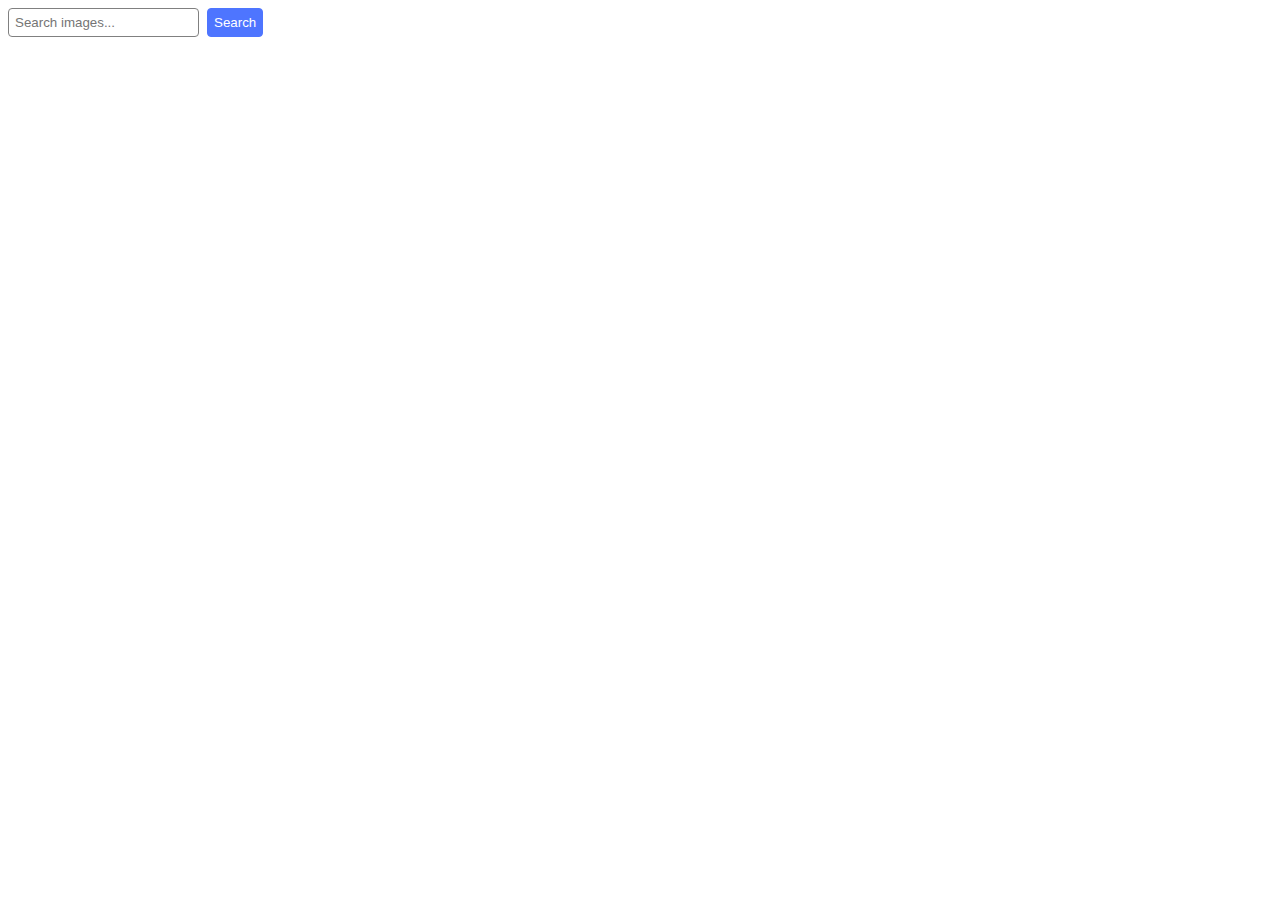
<file: src/index.html>
<!DOCTYPE html>
<html lang="en">
  <head>
    <meta charset="UTF-8" />
    <link rel="icon" type="image/svg+xml" href="/favicon.svg" />
    <meta name="viewport" content="width=device-width, initial-scale=1.0" />
    <title>Vanilla App Template</title>
    <link rel="stylesheet" href="./css/styles.css" />
  </head>
  <body>
    <form class="search-form" action="submit">
      <input
        class="search-input"
        type="text"
        name="search-field"
        id=""
        placeholder="Search images..."
      />
      <button class="form-button">Search</button>
    </form>
    <ul class="gallery"></ul>
    <span class="loader visually-hidden"></span>
    <button class="load-button visually-hidden" type="button">Load more</button>
    <script type="module" src="./main.js"></script>
  </body>
</html>
</file>
<file: src/css/styles.css>
/**
  |============================
  | include css partials with
  | default @import url()
  |============================
*/
@import url('./reset.css');

:root {
  font-family: Inter, Avenir, Helvetica, Arial, sans-serif;
  font-size: 16px;
  line-height: 24px;
  font-weight: 400;

  color: #242424;
  background-color: rgba(255, 255, 255, 0.87);

  font-synthesis: none;
  text-rendering: optimizeLegibility;
  -webkit-font-smoothing: antialiased;
  -moz-osx-font-smoothing: grayscale;
  -webkit-text-size-adjust: 100%;
}

.search-form {
  display: flex;
  flex-direction: row;

  gap: 8px;
}

.search-input {
  max-height: 40px;
  padding: 6px;

  border-radius: 4px 4px 4px 4px;
  border: 1px solid gray;
}

.search-input:hover {
  border-color: #000;
}

.search-input:focus {
  border-color: #4e75ff;
}

.form-button {
  max-height: 40px;
  padding: 6px;

  color: #ffffff;
  background-color: #4e75ff;
  border-radius: 4px 4px 4px 4px;
  border: 1px solid #4e75ff;
}

.gallery {
  display: flex;
  flex-direction: row;
  flex-wrap: wrap;

  row-gap: 18px;
  column-gap: 36px;
}

.gallery > li {
  display: flex;
  flex-direction: column;

  width: 360px;

  border: 1px solid #000;
}

.image-statistics {
  display: flex;
  flex-direction: row;
  justify-content: space-between;

  padding-right: 18px;
  padding-left: 18px;
}

.image-statistics > span {
  display: flex;
  flex-direction: column;
  align-items: center;
}

.loader {
  width: 48px;
  height: 48px;
  border: 5px solid #fff;
  border-bottom-color: #ff3d00;
  border-radius: 50%;
  display: inline-block;
  box-sizing: border-box;
  animation: rotation 1s linear infinite;
}

@keyframes rotation {
  0% {
    transform: rotate(0deg);
  }
  100% {
    transform: rotate(360deg);
  }
}

.visually-hidden {
  position: absolute;
  width: 1px;
  height: 1px;
  margin: -1px;
  border: 0;
  padding: 0;
  white-space: nowrap;
  clip-path: inset(100%);
  clip: rect(0 0 0 0);
  overflow: hidden;
}
</file>
